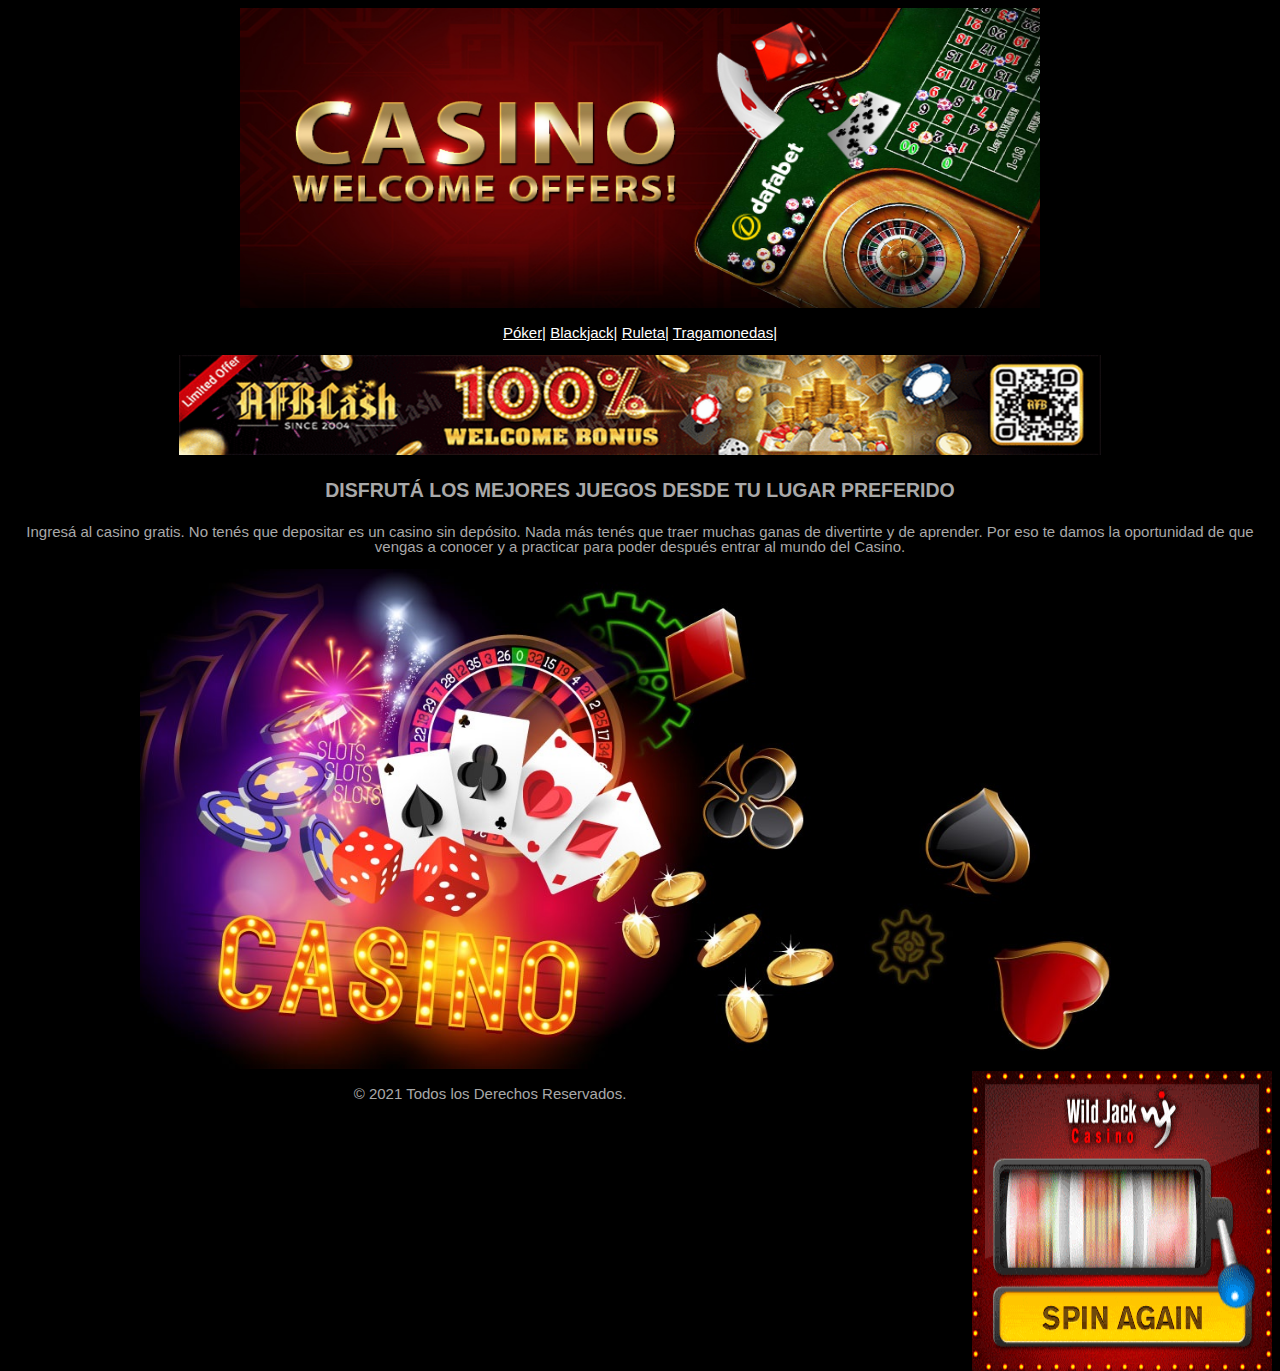
<file: index.html>
﻿<!DOCTYPE html>
<html lang="en">
<head>
	<meta charset="UTF-8">
	        <meta name="viewport" content="width=device-width, initial-scale=1.0" />
	<link rel="profile" href="https://gmpg.org/xfn/11">


	<title>Casino</title>

<link href="css/style.css" rel= "stylesheet" type="text/css">
<center><img src="images/online-casino-offers.jpg" width="800px" height="300px"></<center>

<p>
<a href="Póker.html">Póker|</a>
<a href="Blackjack.html">Blackjack|</a>
<a href="Ruleta.html">Ruleta|</a>
<a href="Tragamonedas.html">Tragamonedas|</a>
<center><img src="Content.gif" width="922px" height="100px"></<center>
</p></<center>

<h4>DISFRUTÁ LOS MEJORES JUEGOS DESDE TU LUGAR PREFERIDO</h4>

<p>Ingresá al casino gratis. No tenés que depositar es un casino sin depósito. Nada más tenés que traer muchas ganas de divertirte y de aprender. Por eso te damos la oportunidad de que vengas a conocer y a practicar para poder después entrar al mundo del Casino.</p>

<center><img src="images/Play-Casino-Games-Online.jpg" width="1000px" height="500px"></<center>

<img src="8.gif" align="right" width="300px" height="300px">
 

<div id="footer">
	<p>© 2021 Todos los Derechos Reservados.</p></<center>
</div>
<br/>
</div>
</body>
</html>
</file>
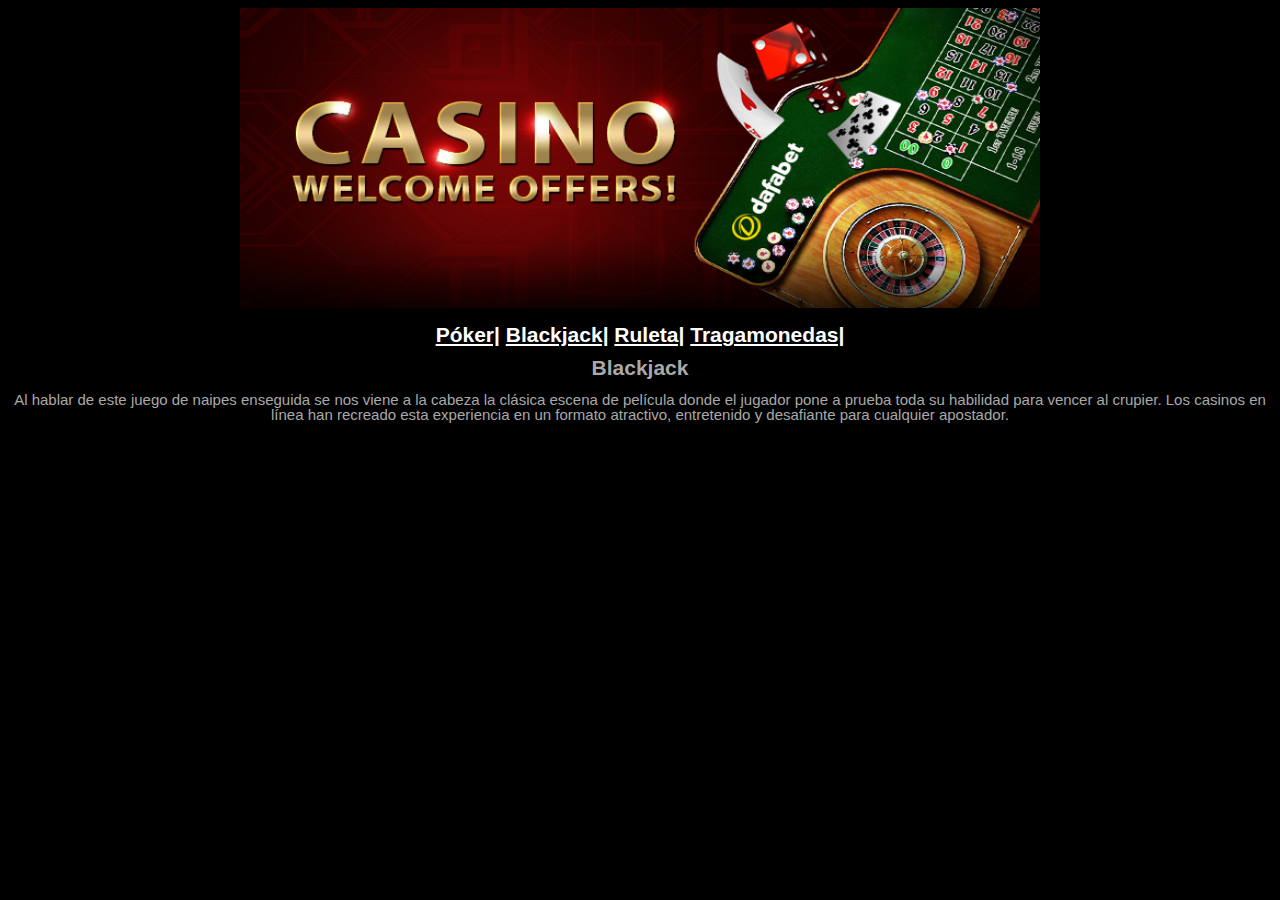
<file: Blackjack.html>
﻿
<!DOCTYPE html>
<html lang="en">
<head>
	<meta charset="UTF-8">
	        <meta name="viewport" content="width=device-width, initial-scale=1.0" />
	<link rel="profile" href="https://gmpg.org/xfn/11">


	<title>Blackjack</title>

<link href="css/style.css" rel= "stylesheet" type="text/css">
<center><img src="images/online-casino-offers.jpg" width="800px" height="300px"></<center>

<h2>
<a href="Póker.html">Póker|</a>
<a href="Blackjack.html">Blackjack|</a>
<a href="Ruleta.html">Ruleta|</a>
<a href="Tragamonedas.html">Tragamonedas|</a>

</h2></<center>

<h2>Blackjack</h2>

<p> Al hablar de este juego de naipes enseguida se nos viene a la cabeza la clásica escena de película donde el jugador pone a prueba toda su habilidad para vencer al crupier. Los casinos en línea han recreado esta experiencia en un formato atractivo, entretenido y desafiante para cualquier apostador.</p>

<iframe src="https://www.juegosjuegos.com/embed/blackjack-21" width="800" height="450" marginwidth="0" marginheight="0" hspace="0" vspace="0" frameborder="0" scrolling="no" webkitallowfullscreen="true" mozallowfullscreen="true" msallowfullscreen="true" allowfullscreen="true" />
</file>
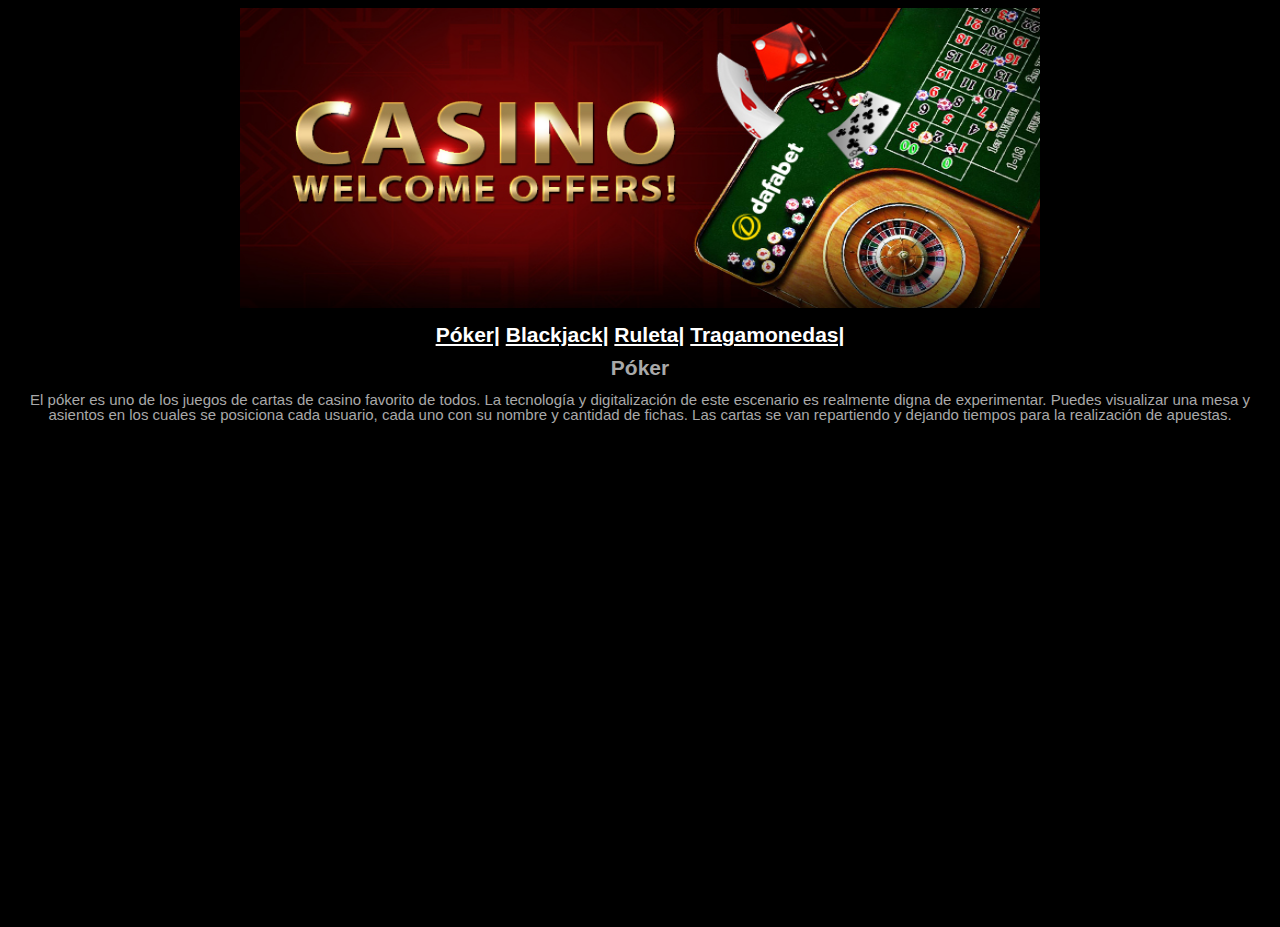
<file: Póker.html>
﻿<!DOCTYPE html>
<html lang="en">
<head>
	<meta charset="UTF-8">
	        <meta name="viewport" content="width=device-width, initial-scale=1.0" />
	<link rel="profile" href="https://gmpg.org/xfn/11">


	<title>Póker</title>

<link href="css/style.css" rel= "stylesheet" type="text/css">
<center><img src="images/online-casino-offers.jpg" width="800px" height="300px"></<center>

<h2>
<a href="Póker.html">Póker|</a>
<a href="Blackjack.html">Blackjack|</a>
<a href="Ruleta.html">Ruleta|</a>
<a href="Tragamonedas.html">Tragamonedas|</a>

<h2>Póker</h2>

<p>El póker es uno de los juegos de cartas de casino favorito de todos. La tecnología y digitalización de este escenario es realmente digna de experimentar. Puedes visualizar una mesa y asientos en los cuales se posiciona cada usuario, cada uno con su nombre y cantidad de fichas. Las cartas se van repartiendo y dejando tiempos para la realización de apuestas.</p>


<iframe src="https://www.juegosjuegos.com/embed/red-dog-bet" width="750" height="480" marginwidth="0" marginheight="0" hspace="0" vspace="0" frameborder="0" scrolling="no" webkitallowfullscreen="true" mozallowfullscreen="true" msallowfullscreen="true" allowfullscreen="true" />
</file>
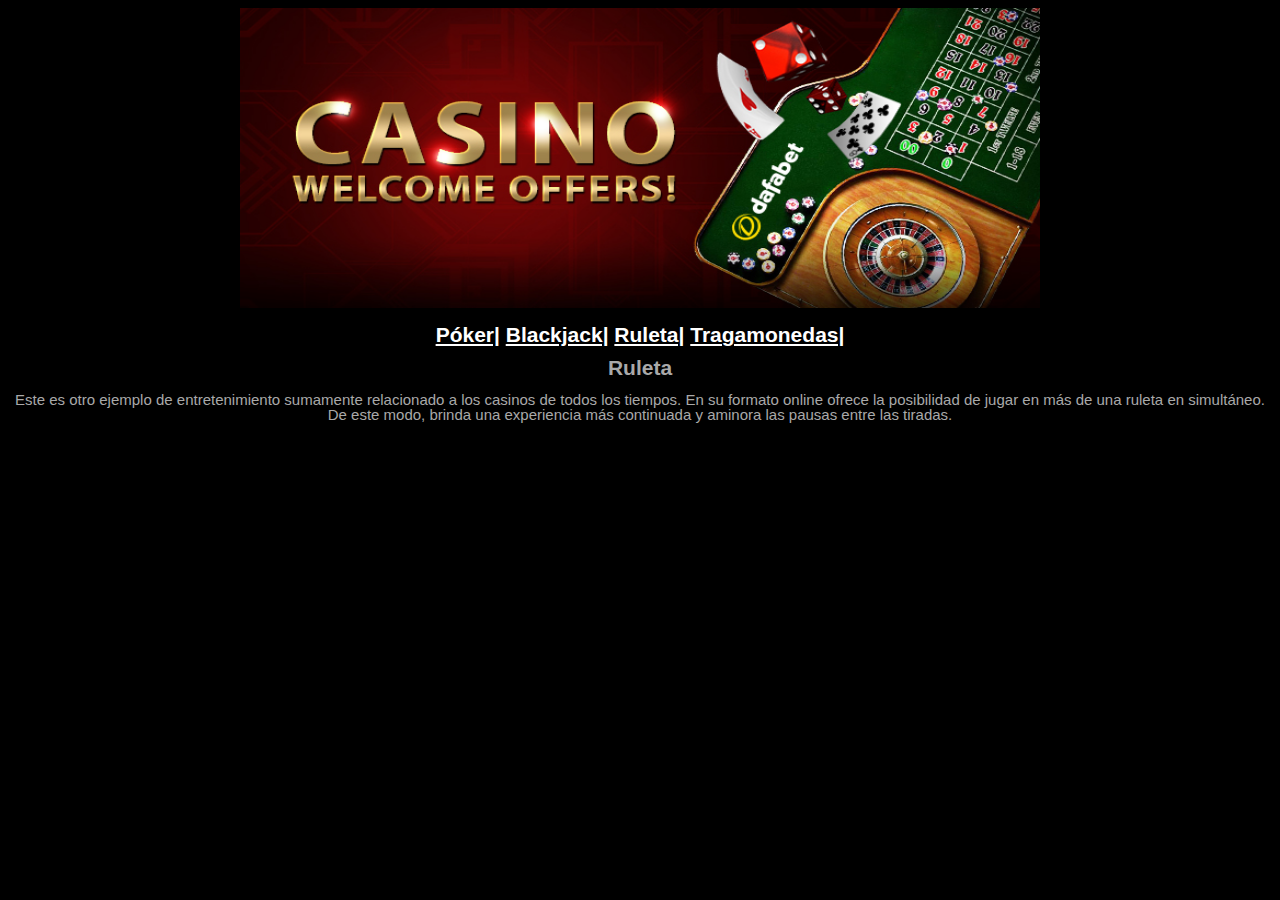
<file: Ruleta.html>
﻿
<!DOCTYPE html>
<html lang="en">
<head>
	<meta charset="UTF-8">
	        <meta name="viewport" content="width=device-width, initial-scale=1.0" />
	<link rel="profile" href="https://gmpg.org/xfn/11">


	<title>Ruleta</title>

<link href="css/style.css" rel= "stylesheet" type="text/css">
<center><img src="images/online-casino-offers.jpg" width="800px" height="300px"></<center>

<h2>
<a href="Póker.html">Póker|</a>
<a href="Blackjack.html">Blackjack|</a>
<a href="Ruleta.html">Ruleta|</a>
<a href="Tragamonedas.html">Tragamonedas|</a>

<h2>Ruleta</h2>

<p>Este es otro ejemplo de entretenimiento sumamente relacionado a los casinos de todos los tiempos. En su formato online ofrece la posibilidad de jugar en más de una ruleta en simultáneo. De este modo, brinda una experiencia más continuada y aminora las pausas entre las tiradas.</p>

<iframe src="https://www.juegosjuegos.com/embed/roulette-royale" width="630" height="440" marginwidth="0" marginheight="0" hspace="0" vspace="0" frameborder="0" scrolling="no" webkitallowfullscreen="true" mozallowfullscreen="true" msallowfullscreen="true" allowfullscreen="true" />
</file>
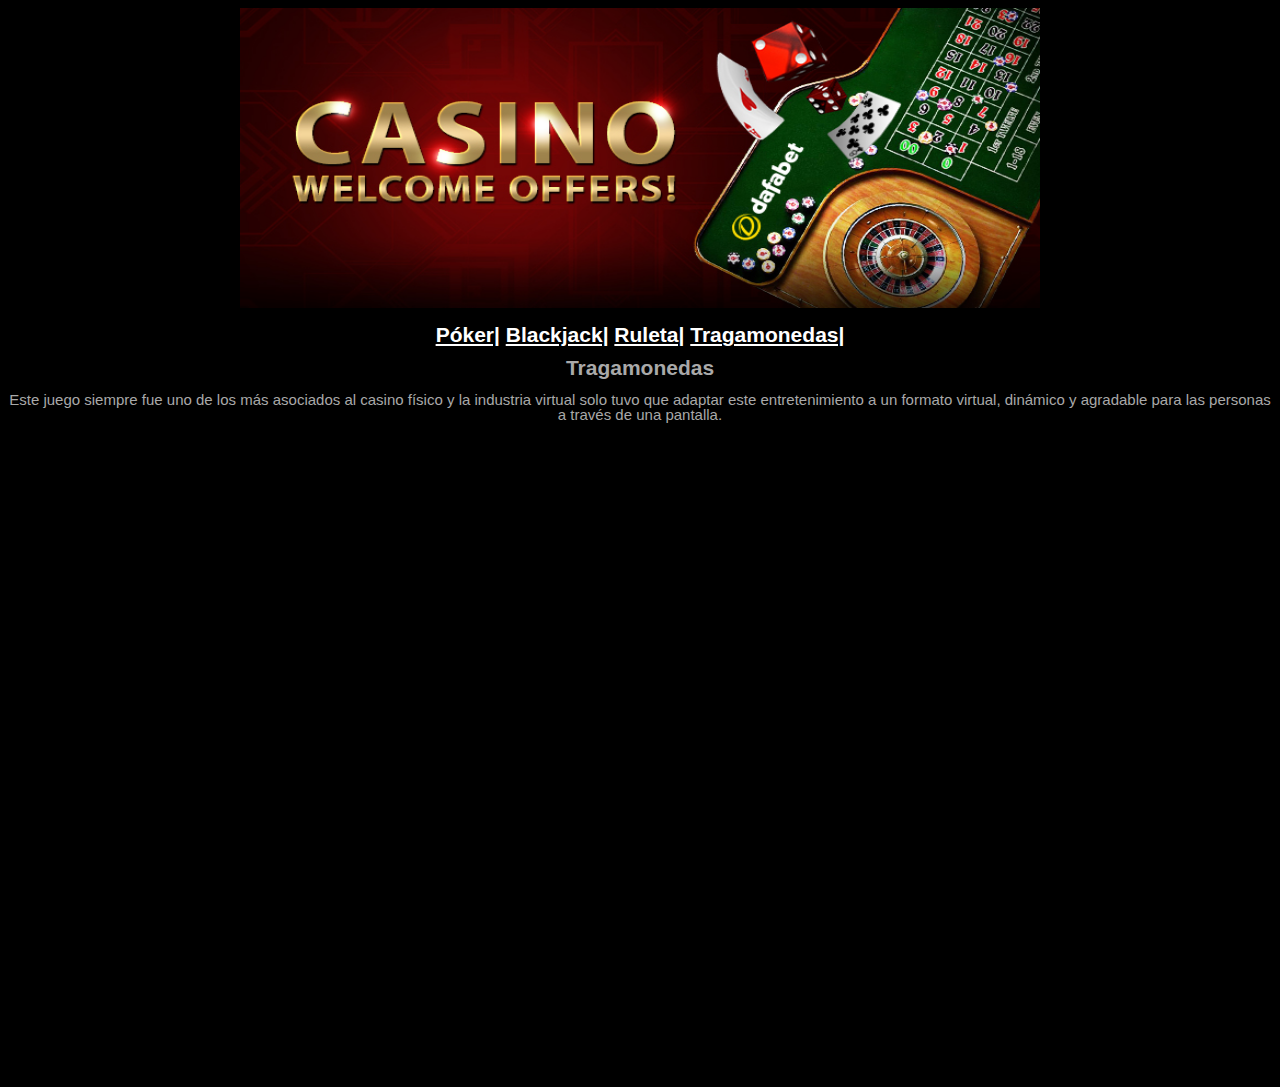
<file: Tragamonedas.html>
﻿
<!DOCTYPE html>
<html lang="en">
<head>
	<meta charset="UTF-8">
	        <meta name="viewport" content="width=device-width, initial-scale=1.0" />
	<link rel="profile" href="https://gmpg.org/xfn/11">


	<title>Tragamonedas</title>

<link href="css/style.css" rel= "stylesheet" type="text/css">
<center><img src="images/online-casino-offers.jpg" width="800px" height="300px"></<center>

<h2>
<a href="Póker.html">Póker|</a>
<a href="Blackjack.html">Blackjack|</a>
<a href="Ruleta.html">Ruleta|</a>
<a href="Tragamonedas.html">Tragamonedas|</a>

<h2>Tragamonedas</h2>

<p>Este juego siempre fue uno de los más asociados al casino físico y la industria virtual solo tuvo que adaptar este entretenimiento a un formato virtual, dinámico y agradable para las personas a través de una pantalla.</p>
<iframe src="https://html5.gamedistribution.com/23dd50c1ce1a41a6a41ac5d654cd9a69/" width="1600" height="640" scrolling="none" frameborder="0"></iframe>
</file>
<file: css/style.css>
html {font-size: 100%;}

.page-container {
	min-height: 100%; 
	position: relative; 
	margin:0 auto;
  width: 100%;
}

body{
  background: none repeat scroll 0 0 rgba(0,0,0,1);
  color: #a9a9a9;
  font-family: Verdana,Arial,sans-serif;
  font-size: 15px;
  font-weight: 300;
  line-height: 15px;
}

.container {width: 814px; }


h1, .h1 {
  font-size: 2.8em;
  margin: 2px 0 7px;
}

h2, .h2 {
  font-size: 1.4em;
}

h3, .h3 {
  font-size: 1.4em;
}

h4, .h4 {
  font-size: 1.3em;
}

h5, .h5 {
  font-size: 1.2em;
}

h6, .h6 {
  font-size: 1.2em;
}

a{color: #fff;}
a:hover{color: #f47b33;}

article {
  display: block;
  margin: 0 0 35px;
  text-align: justify;
}


.clear{clear: both;float: none;}


/*----- padding ----*/
.left_padding{padding-left: 15px;}
.right_padding{padding-right: 15px;}
.top_padding{padding-top: 15px;}
.bottom_padding{padding-bottom: 15px;}
.no_padding{padding: 0;}
.with_padding{padding:30px;}
.no_left{padding-left: 0;}
.no_right{padding-right: 0;}


/*---- font-weight ----*/
.wght_light{font-weight: 100}
.wght_regular{font-weight: 400}
.wght_bold{font-weight: bold;}


/*---- size -----*/
.small_text{font-size: 0.8em;}
.uppercase{text-transform: uppercase;}


.underline{text-decoration: underline;}

/*---- float ----*/
.fr{float: right;}
.fl{float: left;}


/*---- color -----*/
.orange{color: #f47b33;}
.green{color: #8f9d4c;}
.grey{color: #898989;}
.dark_grey{color: #363636;}


/*---- text align -----*/
.align_right{text-align: right!important;}
.align_left{text-align: left!important;}
.align_center{text-align: center!important;}


.full_width {width: 100% !important; }

.show-mobile {
  display: none !important;
  margin: 0 auto;
}


/*------- header --------*/
header .container{
  padding: 30px 0;
  border-bottom: 1px solid #fff;
}

.logo a:hover{color: #fff;}

.name_logo {
  display: inline-block;
  vertical-align: top;
}

.picture_logo {
  display: inline-block;
  left: -14px;
  position: relative;
  top: 3px;
  vertical-align: top;
}

.name_logo p:first-child {
  font-size: 20px;
  letter-spacing: 7px;
}

.name_logo p:last-child {
  font-size: 15px;
  letter-spacing: 12px;
}

.picture_logo {
  height: 40px;
  position: relative;
  width: 40px;
}

.orange_square {
  background: none repeat scroll 0 0 #f47b33;
  height: 20px;
  position: absolute;
  right: 0;
  top: 0;
  width: 20px;
}

.green_square {
  background: none repeat scroll 0 0 #74BE37;
  height: 20px;
  position: absolute;
  left: 0;
  bottom: 0;
  width: 20px;
}
/*------- end header --------*/

/*-------- end nav ------*/
nav {margin-bottom: 7em; }

nav li{
  position: relative;
  overflow: hidden;
}

nav li {
  border-bottom: 1px dotted #fff;
  display: block;
  font-size: 1.4em;
  font-weight: bold;
}

nav a {
  display: block;
  padding: 0.5em 0.5em 0.5em 1.8em;
}

nav i {
  position: absolute;
  top: 7px;left: 5px;
  z-index: 1;
  font-size: 1.1em;
  -webkit-transition: left 0.5s ease 0.2s;
     -moz-transition: left 0.5s ease 0.2s;
          transition: left 0.5s ease 0.2s;
}

nav li:hover i{
  left: 10px;
}

nav li span {
  position: relative;
  z-index: 1;
  font-family: 'Lato', sans-serif;
  font-weight: 500;
}

nav .bg-nav {
  background: none repeat scroll 0 0 #fff;
  height: 35px;
  left: 100%;
  position: absolute;
  top: 0;
  width: 100%;
  -webkit-transition: left 0.3s ease 0s;
     -moz-transition: left 0.3s ease 0s;
          transition: left 0.3s ease 0s;
}

nav li:hover .bg-nav {left: 0; }

nav .active a {
  background: none repeat scroll 0 0 #fff;
}

nav .active i, nav .active span {color: #f47b33; }
nav .active i {left:10px; }

/*-------- end nav ------*/
.bloc {
  font-size: 0.8em;
  line-height: 1.5em;
  position: relative;
}

.bloc h3 {
  font-style: italic;
  margin: 0 0 5px;
}

.bloc a {
  bottom: 0;
  position: absolute;
  right: 0;
}

/*------- slider -------*/

.slider {
  border-bottom: 2px solid #fff;
  margin-bottom: 1em;
  padding-left:0px;
}

/*------- end slider -------*/


/*------- article ----*/
article .bloc-img {
  border: 1px solid;
  margin: 0 10px 5px 0;
  padding: 2px;
  width: 40%;
}



article h4 {
  display: inline-block;
  font-size: 1.1em;
  font-weight: bold;
  margin: 0;
}

article div {margin-bottom: 2em; }

article p a {padding-left: 3em; }

.container.container-content {
  border-bottom: 1px solid #fff;
  margin-bottom: 5px;
}

/*------- end article ----*/


/*-------  portfolio ------*/

.gallery{padding:1em 0 2em;}

/*-------  end portfolio ------*/

/*------- contact ------*/
form div {
  border: 1px solid #fff;
  margin: 1em 0;
  padding: 10px;
  position: relative;
}

.no_margin p {
  margin: 4px 0;
}

label {
  padding: 0 1em;
  text-align: right;
  width: 40%;
}

input {
  margin: 5px 0;
  padding: 5px 10px;
  vertical-align: middle;
  width: 38%;
}

textarea {
  margin: 5px 0;
  padding: 5px 10px;
  vertical-align: top;
  width: 38%;
}

.message li:last-child label {
  margin-top: 0.5em;
}

form p {
  background: none repeat scroll 0 0 #000;
  color: #f47b33;
  padding: 0 9px;
  position: absolute;
  top: -9px;
}

input[type="submit"] {
  background: none repeat scroll 0 0 #f47b33;
  display: block;
  font-size: 1.1em;
  height: inherit;
  margin: 0 auto 1.5em;
  padding: 6px 10px;
}
/*------- end contact ------*/

/*------- footer ------*/

footer {padding: 5px; }

.copyright {font-size: 0.9em; }

.ws_gestures {
  float: right;
}

 /*------- end footer ------*/
</file>
